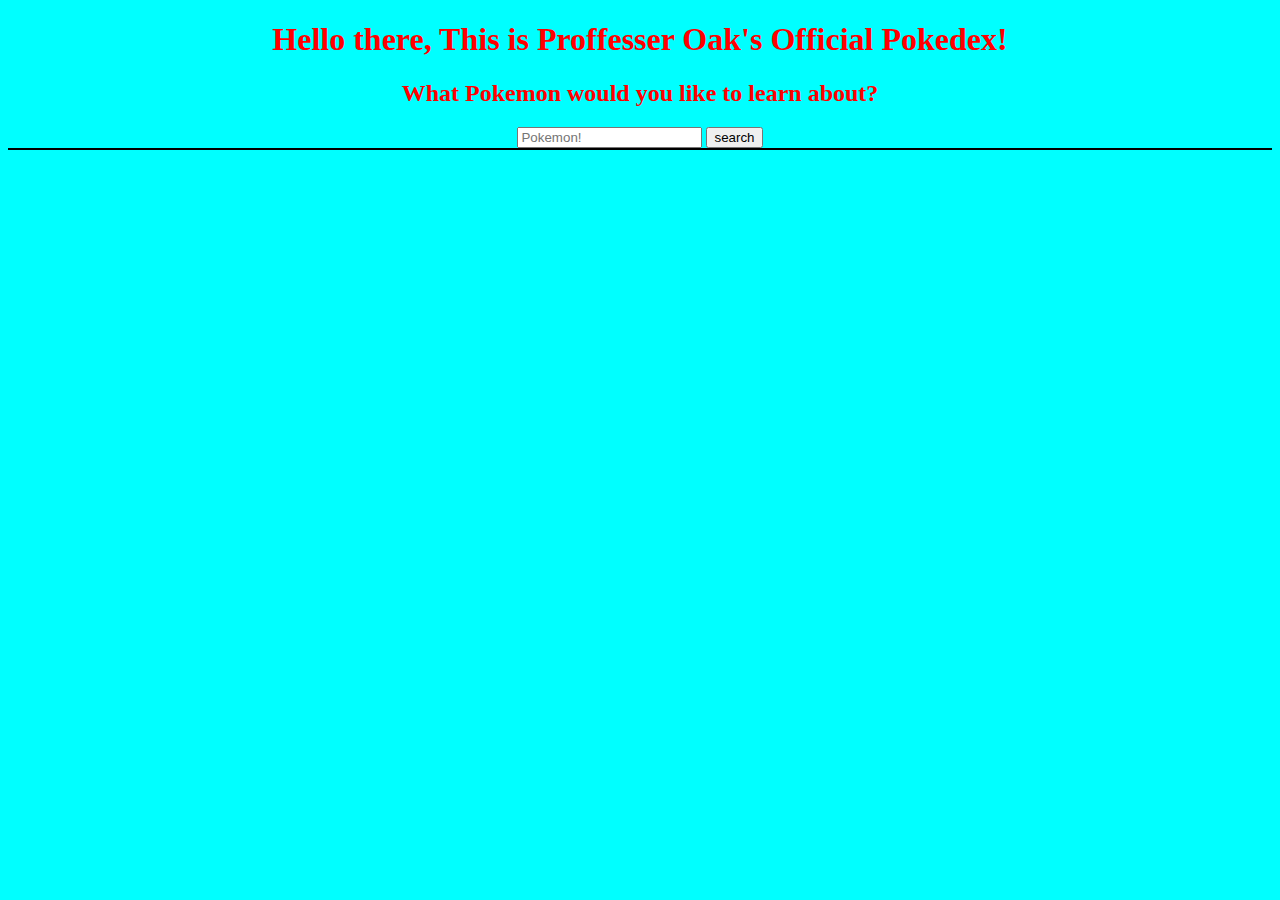
<file: pokemon_challenge/index.html>
<!DOCTYPE html>
<!DOCTYPE html>
<html>
<head>
	<title>Pokemon</title>
	<link rel="stylesheet" type="text/css" href="style.css">
</head>
<body>
	<header>
		<h1>Hello there, This is Proffesser Oak's Official Pokedex!</h1>
	</header>

	<main>
		<h2>What Pokemon would you like to learn about?</h2>
		
		<input id="search-txt" type="text" placeholder="Pokemon!">
		<button id="btn1" type="submit">search</button>
		<div id="result">
			
		</div>
	</main>
<script src="https://code.jquery.com/jquery-3.4.0.js"></script>
<script src="script.js"></script>
</body>
</html>
</file>
<file: pokemon_challenge/style.css>
body{
	background-color: #00FFFF;
	background-repeat: no-repeat;
	color:red ;
	text-align: center;
}
#result{
	background-color: white;
	border-style: solid;
	border-top-width: thin;
	border-bottom-width: thin;
	border-right-width: thin;
	border-left-width: thin;
	border-color: black; 
}
</file>
